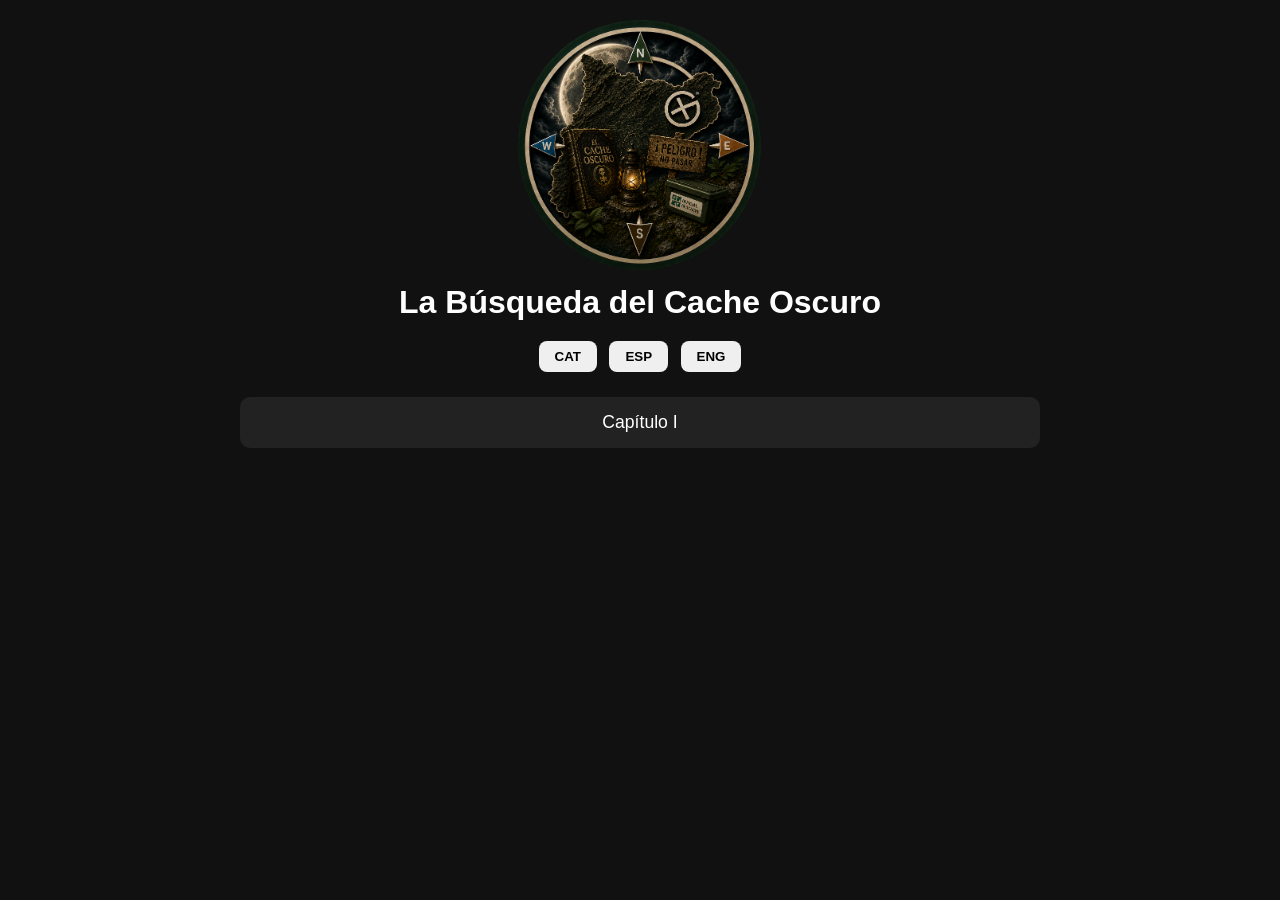
<file: index.html>
<!DOCTYPE html>
<html lang="es">

<head>

<meta charset="UTF-8">
<meta name="viewport" content="width=device-width, initial-scale=1.0">

<title>La Búsqueda del Cache Oscuro</title>

<style>

body{
    background:#111;
    color:white;
    font-family:Arial,sans-serif;
    text-align:center;
    margin:0;
}

.container{
    max-width:800px;
    margin:auto;
    padding:20px;
}

.logo{
    width:250px;
    max-width:90%;
    margin-bottom:10px;
}

h1{
    margin-top:0;
    margin-bottom:20px;
}

#language-selector{
    margin-bottom:25px;
}

#language-selector button{
    margin:0 4px;
    padding:8px 16px;
    font-weight:bold;
    border:none;
    border-radius:8px;
    cursor:pointer;
}

.chapter{
    display:block;
    background:#222;
    color:white;
    text-decoration:none;
    padding:15px;
    margin:12px 0;
    border-radius:10px;
    font-size:1.1rem;
    transition:0.2s;
    cursor:pointer;
}

.chapter:hover{
    background:#333;
}

</style>

</head>

<body>

<div class="container">

    <img
        src="dark-cache-logo.png"
        alt="Cache Oscuro"
        class="logo"
    >

    <h1>La Búsqueda del Cache Oscuro</h1>

    <div id="language-selector">

        <button onclick="setLanguage('ca')">
            CAT
        </button>

        <button onclick="setLanguage('es')">
            ESP
        </button>

        <button onclick="setLanguage('en')">
            ENG
        </button>

    </div>

    <div id="list">

        <div class="chapter"
             onclick="location.href='play.html?chapter=1'">
            Capítulo I
        </div>

    </div>

</div>

<script>

let language =
    localStorage.getItem("language");

if(!language){

    const browserLang =
        navigator.language.toLowerCase();

    if(browserLang.startsWith("ca")){

        language = "ca";

    }else if(browserLang.startsWith("en")){

        language = "en";

    }else{

        language = "es";

    }

}

function setLanguage(lang){

    localStorage.setItem(
        "language",
        lang
    );

    location.reload();

}

</script>

</body>
</html>
</file>
